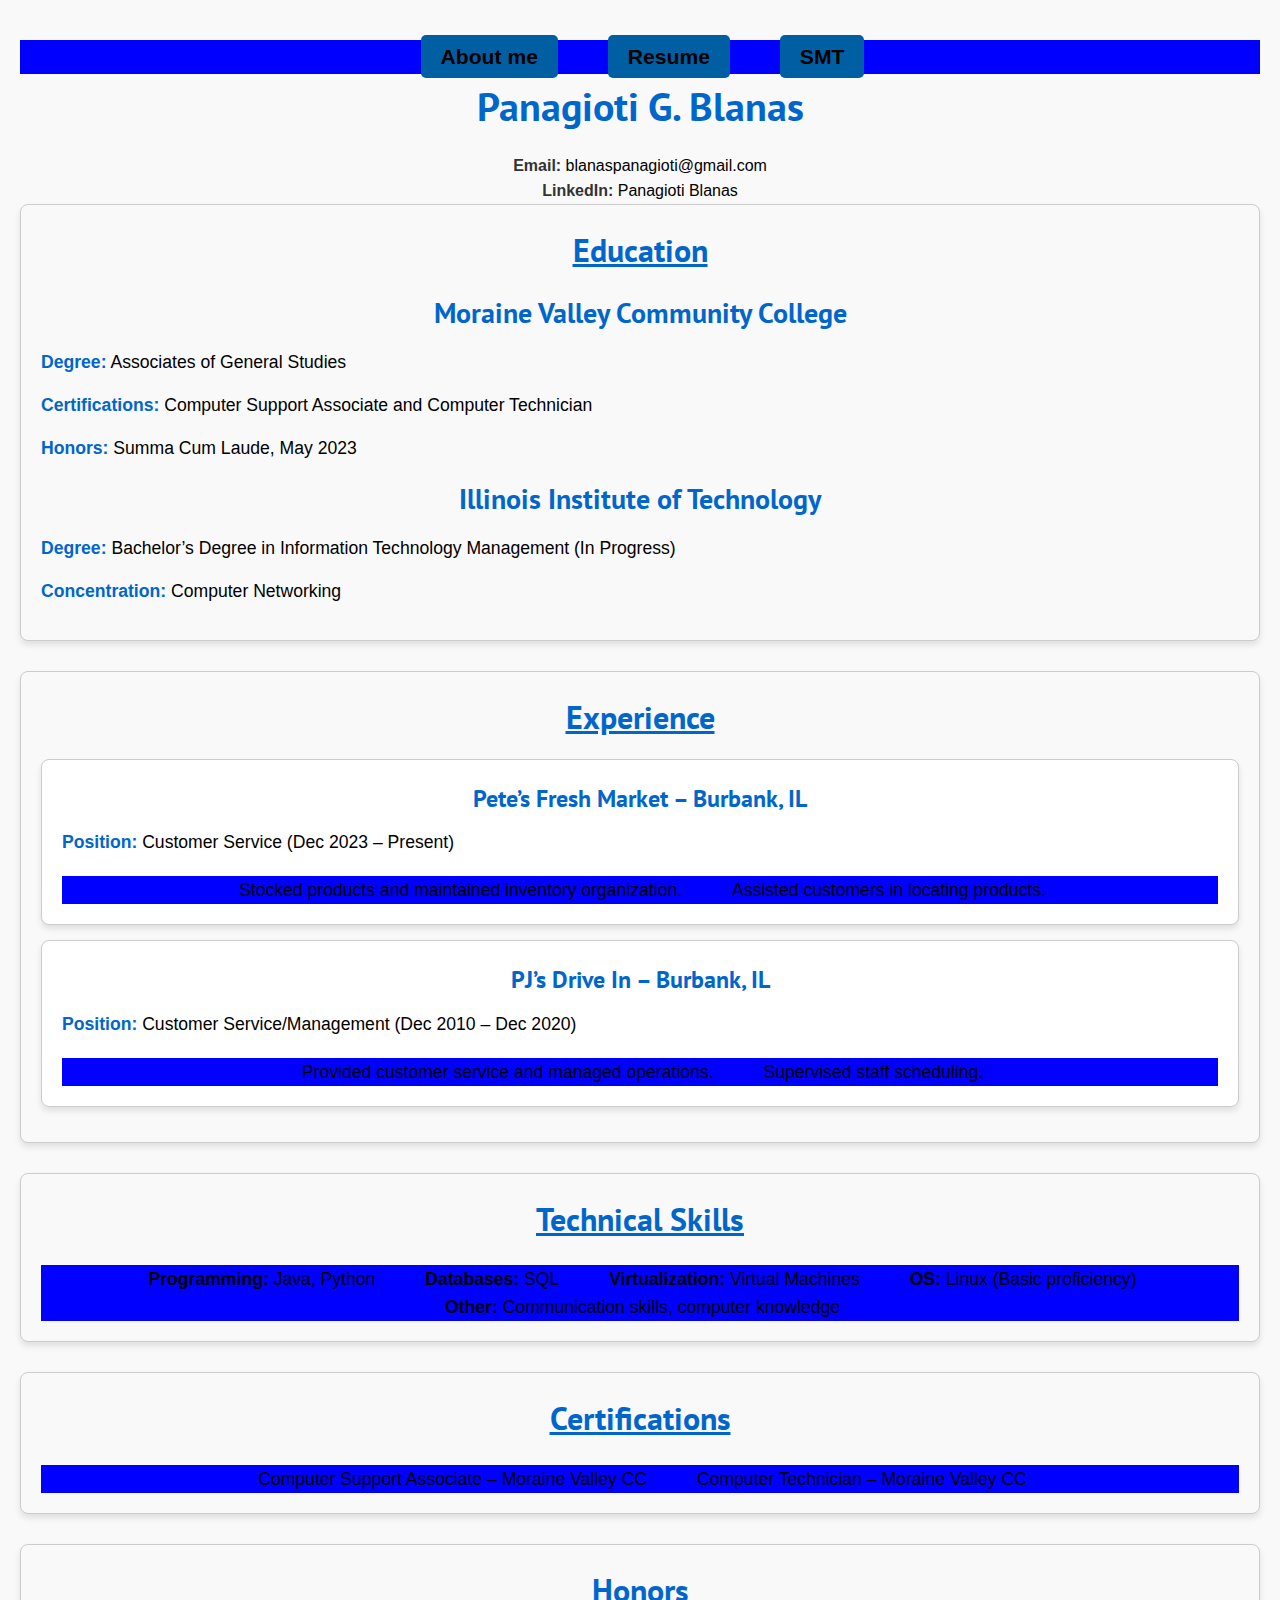
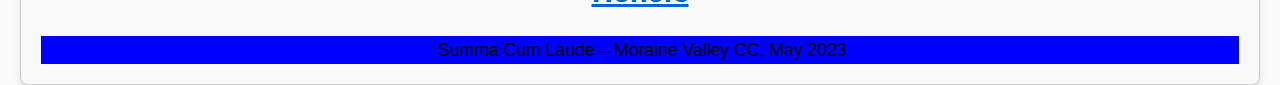
<file: resume.html>
<!DOCTYPE html>
<html lang="en">
<head>
  <meta charset="utf-8">
  <meta name="viewport" content="width=device-width, initial-scale=1.0">
  <title>Panagioti Blanas - Resume</title>
  <link rel="stylesheet" href="css/reset.css">
  <link rel="stylesheet" href="css/style.css">
</head>
  
<body class="resume-page">
  <!--Bullet Point Navigation-->
  <ul>
    <li><a href="index.html">About me</a></li>
    <li><a href="resume.html">Resume</a></li>
    <li><a href="smt.html">SMT</a></li>
  </ul>
  <header>
    <h1>Panagioti G. Blanas</h1>
    <p><strong>Email:</strong> <a href="mailto:blanaspanagioti@gmail.com" class="resume-link">blanaspanagioti@gmail.com</a></p>
    <p><strong>LinkedIn:</strong> <a href="https://www.linkedin.com/in/panagioti-blanas-576a562a0/" target="_blank" class="resume-link">Panagioti Blanas</a></p>
  </header>

  <section>
    <h2>Education</h2>
    <h3>Moraine Valley Community College</h3>
    <p><strong>Degree:</strong> Associates of General Studies</p>
    <p><strong>Certifications:</strong> Computer Support Associate and Computer Technician</p>
    <p><strong>Honors:</strong> Summa Cum Laude, May 2023</p>

    <h3>Illinois Institute of Technology</h3>
    <p><strong>Degree:</strong> Bachelor’s Degree in Information Technology Management (In Progress)</p>
    <p><strong>Concentration:</strong> Computer Networking</p>
  </section>

  <section>
    <h2>Experience</h2>
    <div class="experience-entry">
      <h3>Pete’s Fresh Market – Burbank, IL</h3>
      <p><strong>Position:</strong> Customer Service (Dec 2023 – Present)</p>
      <ul>
        <li>Stocked products and maintained inventory organization.</li>
        <li>Assisted customers in locating products.</li>
      </ul>
    </div>

    <div class="experience-entry">
      <h3>PJ’s Drive In – Burbank, IL</h3>
      <p><strong>Position:</strong> Customer Service/Management (Dec 2010 – Dec 2020)</p>
      <ul>
        <li>Provided customer service and managed operations.</li>
        <li>Supervised staff scheduling.</li>
      </ul>
    </div>
  </section>

  <section>
    <h2>Technical Skills</h2>
    <ul>
      <li><strong>Programming:</strong> Java, Python</li>
      <li><strong>Databases:</strong> SQL</li>
      <li><strong>Virtualization:</strong> Virtual Machines</li>
      <li><strong>OS:</strong> Linux (Basic proficiency)</li>
      <li><strong>Other:</strong> Communication skills, computer knowledge</li>
    </ul>
  </section>

  <section>
    <h2>Certifications</h2>
    <ul>
      <li>Computer Support Associate – Moraine Valley CC</li>
      <li>Computer Technician – Moraine Valley CC</li>
    </ul>
  </section>

  <section>
    <h2>Honors</h2>
    <ul>
      <li>Summa Cum Laude – Moraine Valley CC, May 2023</li>
    </ul>
  </section>

</body>
</html>
</file>
<file: css/style.css>
/* Import PT Sans Font */
@import url('https://fonts.googleapis.com/css2?family=PT+Sans&display=swap');

/* Global Box Model */
* {
  box-sizing: border-box;
}

body {
  font-family: 'PT Sans', Verdana, Arial;
  margin: 0;
  padding: 0;
  background-color: #f4f4f4;
  color: #333;
  line-height: 1.6;
  text-align: center;
}

/* General Container */
.fluid-container {
  max-width: 1200px;
  margin: 20px auto;
  padding: 20px;
}

/* Navigation Bar */
ul {
  list-style: none;
  background: blue;
  padding: 10px;
  text-align: center;
  margin: 0;
}

ul li {
  display: inline-block;
  margin: 0 15px;
}

ul li a {
  color: white;
  text-decoration: none;
  font-weight: bold;
  background-color: #005fa3;
  padding: 10px 20px;
  border-radius: 5px;
}

ul li a:hover {
  background-color: #004d87;
  color: white;
  text-decoration: underline;
}

/* Section Styles */
section {
  background-color: white;
  border: 1px solid #ccc;
  padding: 20px;
  margin-bottom: 40px;
  box-shadow: 0 4px 10px rgba(0, 0, 0, 0.1);
  border-radius: 8px;
  text-align: left;
  width: 100%;
  display: block;
}

/* Image and Video Centering */
section img,
section video {
  max-width: 80%;
  height: auto;
  margin: 20px auto;
  display: block;
  border-radius: 8px;
}

/* Flexible Typography */
h1, h2, h3 {
  font-family: 'PT Sans', Verdana, Arial;
  color: #333;
  margin-bottom: 15px;
  text-align: center;
}

h1 {
  font-size: calc(2vw + 20px);
  color: #0066cc;
}

h2 {
  font-size: calc(1.5vw + 18px);
  color: #444;
}

/* Specific Styles for index.html */

/* 1. Style for sections in index.html */
.index-page section {
  background-color: #e1f7ff; /* Light blue background for sections in index.html */
  padding: 20px;
  border-radius: 8px; /* Rounded corners for the sections */
  border: 2px solid #0066cc; /* Blue border to match the theme */
  box-shadow: 0px 4px 6px rgba(0, 0, 0, 0.1); /* Subtle shadow */
  margin-bottom: 30px; /* Space between sections */
}

/* 2. Custom style for h1 (main heading) */
.index-page h1 {
  font-size: 3.5em; /* Larger size for the main heading */
  color: #0066cc; /* Custom color for the heading */
  font-family: 'PT Sans', Arial;
  font-weight: bold;
  text-transform: uppercase; /* Uppercase text for extra emphasis */
  margin-bottom: 20px;
}

/* 3. Style for .introduction-section */
.index-page .introduction-section {
  background-color: #ffffff; /* White background for the introduction section */
  padding: 20px; /* Padding to make it feel more spacious */
  border-radius: 10px; /* Rounded corners for a softer feel */
  border: 2px solid #0066cc; /* Blue border to match the theme */
  box-shadow: 0px 4px 6px rgba(0, 0, 0, 0.1); /* Subtle shadow */
  margin-bottom: 30px; /* Space between sections */
}

/* 4. Image hover effect (grow when hovered) */
.index-page section img:hover {
  transform: scale(1.05); /* Slightly increase the size of the image */
  transition: transform 0.3s ease; /* Smooth transition effect */
}

/* 5. Style for paragraphs inside .introduction-section */
.index-page .introduction-section p {
  font-size: 1.2em; /* Larger font size for easier reading */
  line-height: 1.6;
  color: #333333; /* Darker text color for readability */
  font-family: 'PT Sans', Arial;
  margin-bottom: 15px; /* Space between paragraphs */
}

/* Specific Styles for resume.html */

/* 1. Background color of sections in resume.html */
.resume-page section {
  background-color: #f9f9f9; /* Light gray background for sections */
  padding: 20px;
  border-radius: 8px;
  border: 1px solid #ccc;
  box-shadow: 0px 4px 6px rgba(0, 0, 0, 0.1); /* Subtle shadow */
  margin-bottom: 30px; /* Space between sections */
  color: black; /* Set text color to black for all text within sections */
}

/* 2. Style for h2 in resume.html */
.resume-page h2 {
  font-size: 2em; /* Larger size for h2 headings */
  color: #0066cc; /* Custom color for the headings */
  font-weight: bold;
  text-decoration: underline; /* Underlined text for extra emphasis */
  margin-bottom: 15px;
}

/* 3. Style for h3 in resume.html */
.resume-page h3 {
  font-size: 1.75em; /* Size for h3 headings */
  color: #0066cc; /* Custom color */
  font-weight: bold;
  margin-bottom: 12px;
}

/* 4. Custom list styling for <ul> in resume.html */
.resume-page ul {
  padding-left: 20px; /* Add padding to the left for list items */
  list-style-type: square; /* Square bullets for list items */
  font-size: 1.1em; /* Slightly larger text for better readability */
  color: black; /* Set the list text color to black */
}

/* 5. Link styling for email and LinkedIn in resume.html */
.resume-page a {
  color: #000; /* Black color for links */
  text-decoration: none; /* Remove underline by default */
}

.resume-page a:hover {
  text-decoration: underline; /* Underline links when hovered */
  color: #004d87; /* Darker blue color when hovered */
}

/* 6. Card-style experience box in resume.html */
.resume-page .experience-entry {
  background-color: white; /* White background for the job entry */
  border: 1px solid #ccc; /* Light gray border */
  padding: 20px;
  border-radius: 8px; /* Rounded corners for the card */
  box-shadow: 0 4px 6px rgba(0, 0, 0, 0.1); /* Subtle shadow for card-like effect */
  margin-bottom: 15px; /* Space between job entries */
}

.resume-page .experience-entry h3 {
  font-size: 1.5em; /* Job title font size */
  color: #0066cc; /* Blue color for job title */
  margin-bottom: 10px; /* Space below job title */
}

.resume-page .experience-entry p {
  font-size: 1.1em; /* Larger text for job description */
  color: black; /* Set job description text color to black */
  line-height: 1.6; /* Improved line height for paragraph spacing */
}

/* General Reset */
* {
  margin: 0;
  padding: 0;
  box-sizing: border-box;
}

/* Body and general page settings */
body {
  font-family: Arial, Arial;
  background-color: #f9f9f9;
  color: #333;
  padding: 20px;
}

/* Bullet Point Navigation */
ul {
  list-style-type: none;
  padding: 0;
  text-align: center;
  margin-top: 20px;
}

ul li {
  display: inline-block;
  margin-right: 30px;
}

ul li a {
  text-decoration: none;
  color: #000;
  font-size: 1.2em;
}

ul li a:hover {
  color: #004d87;
  text-decoration: underline;
}

/* Section styling */
section {
  padding: 20px;
  margin-bottom: 30px;
  border-radius: 8px;
  box-shadow: 0 4px 6px rgba(0, 0, 0, 0.1);
}

/* Specific Background Colors for Each Section */
section.persona3 { /* Persona 3 */
  background-color: #e0f7fa; /* Light Blue */
}

section.persona4 { /* Persona 4 */
  background-color: #fff9c4; /* Light Yellow */
}

section.persona5 { /* Persona 5 */
  background-color: #ffcdd2; /* Very Light Red */
}

section.smt4 { /* SMT 4 */
  background-color: #c8e6c9; /* Light Green */
}

section.nocturne { /* Nocturne */
  background-color: white; /* White background stays as is */
}

/* Headings */
h1, h2, h3 {
  color: #0066cc;
  margin-bottom: 15px;
}

h1 {
  font-size: 2.5em;
}

h2 {
  font-size: 2em;
}

h3 {
  font-size: 1.5em;
}

/* Paragraph text */
section p {
  font-size: 1.1em;
  line-height: 1.6;
  margin-bottom: 15px;
}

/* Images */
img {
  max-width: 100%;
  height: auto;
  border-radius: 8px;
  margin-top: 15px;
}

/* Video styling */
video {
  max-width: 100%;
  height: auto;
  margin-top: 20px;
  border-radius: 8px;
  display: block;
  margin-left: auto;
  margin-right: auto;
}

/* Special Section Styling */
section p strong {
  font-weight: bold;
  color: #0066cc;
}
</file>
